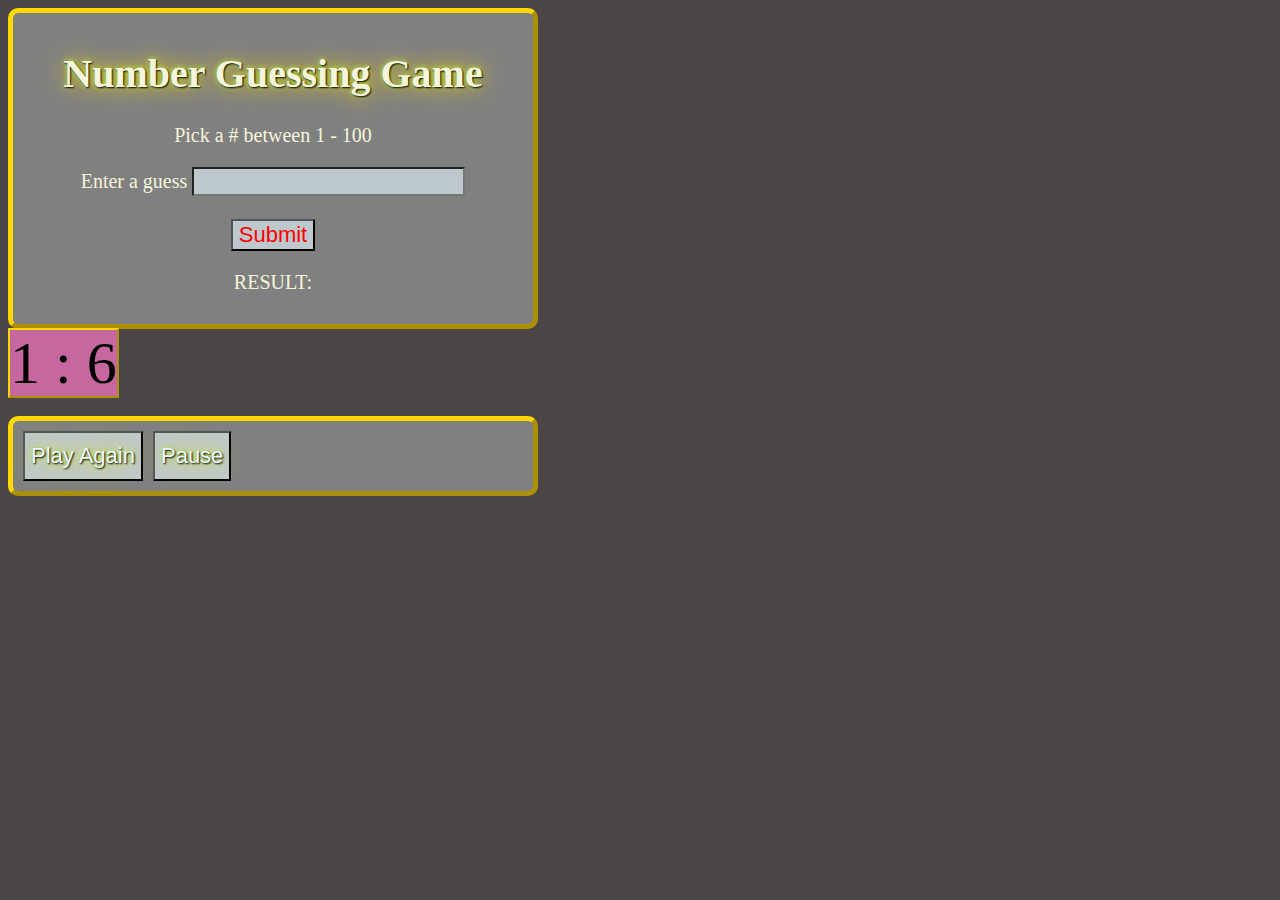
<file: exercies/guess the number/index.html>
<!DOCTYPE html>
<html lang="en">
<head>
    <meta charset="UTF-8">
    <meta http-equiv="X-UA-Compatible" content="IE=edge">
    <meta name="viewport" content="width=device-width, initial-scale=1.0">
    <title>Document</title>
    <link rel="stylesheet" href="style.css">
</head>
<body onload="checkCookie()">
    <div id="head">
    <h1>Number Guessing Game</h1>
    <p>Pick a # between 1 - 100</p>
    <label>Enter a guess</label>

    <input id="guessField"> <br/> <br/> 
    <input type="submit" id="submitButton">
    <p> RESULT: <span id="answer"></span></p>
    </div>

    <footer>
        <span id="time">1:10</span>
    </footer>
    <br/>
    <div id="divBtn">
    <button id="btnPlay" onclick="refresh()">Play Again</button>
    <button id="pause">Pause</button>
    <button id="resume">Resume</button>
   </div>
    
    <!-- <button id="btnClose" onclick="window.close()">Close </button> -->
    
    <script src="index.js"></script>
    <script src="cookie.js"></script>
    <script src="timer.js"></script>

</body>
</html>
</file>
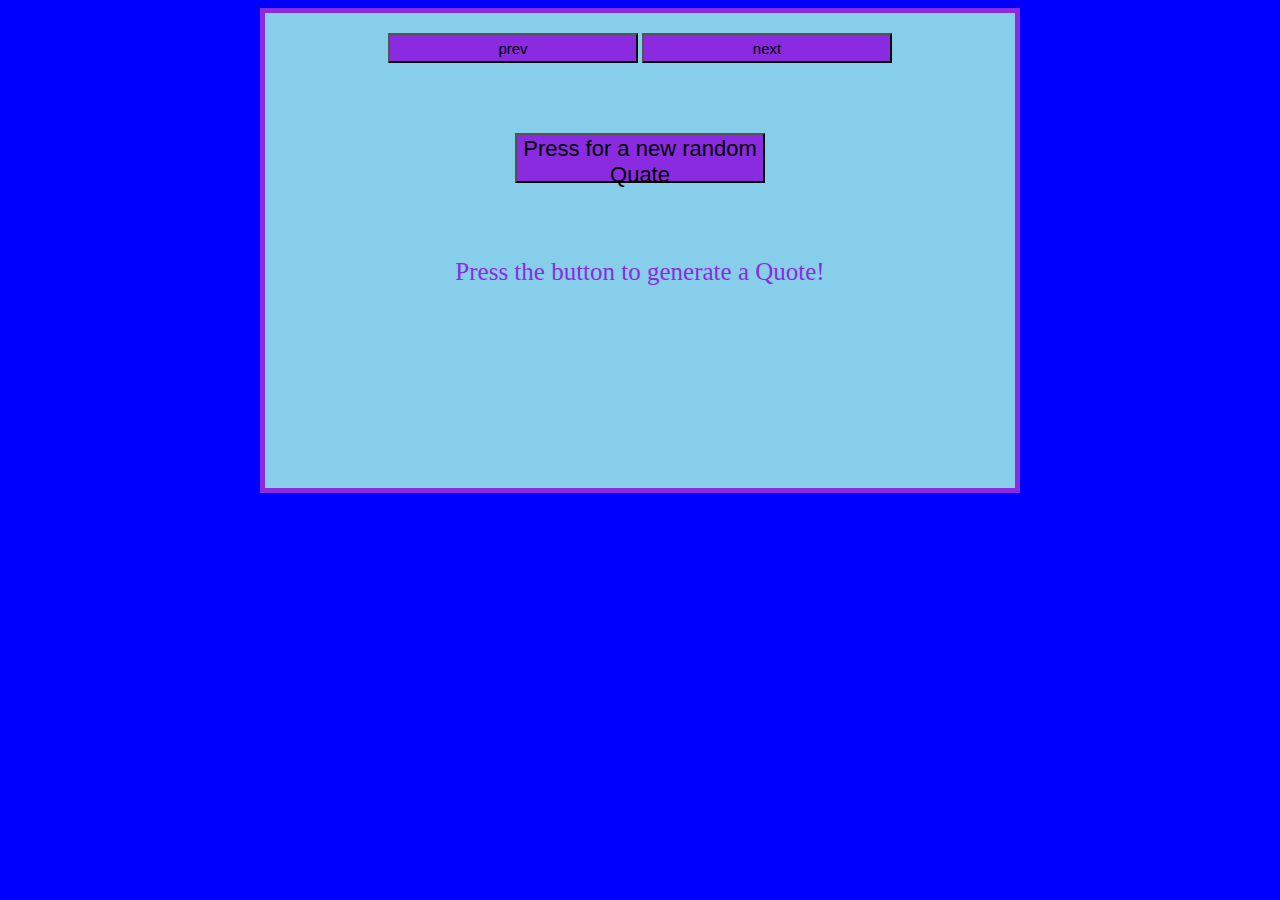
<file: exercies/Random Quote/index.html>
<!DOCTYPE html>
<html lang="en">
<head>
    <meta charset="UTF-8">
    <meta name="viewport" content="width=device-width, initial-scale=1.0">
    <title>Quote generator</title>
    <link rel="stylesheet" href="style.css">
</head>
<body>
    <div id="container">
         <button id="btn1">prev</button>
         <button id="btn2">next</button>
         <button id="btn">Press for a new random Quate</button>
         <div id="output">Press the button to generate a Quote!</div>
    </div>

    <script src="main.js"></script>
</body>
</html>
</file>
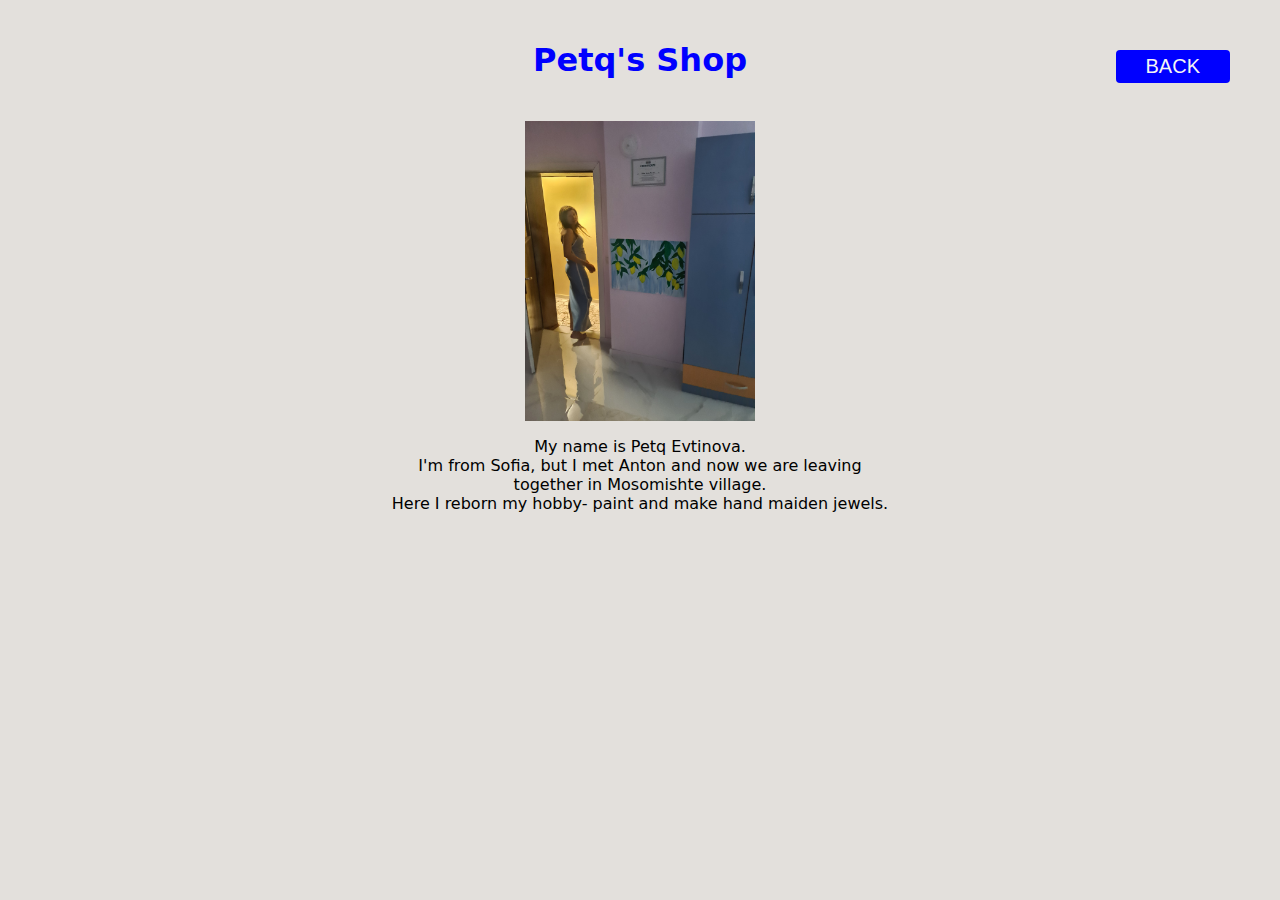
<file: exercies/about.html>
<!DOCTYPE html>
<html lang="en">
<head>
    <meta charset="UTF-8">
    <meta name="viewport" content="width=device-width, initial-scale=1.0">
    <title>Document</title>
    <link rel="stylesheet" href="paints.css">
</head>
<body>
    <h1>Petq's Shop</h1>
    <img src="paints/petq.jpg" class="center" alt="It's me" width="230px" height="300px">
    
    <p style="text-align: center;">
    My name is Petq Evtinova. <br/>
    I'm from Sofia, but I met Anton and now we are leaving <br/>
    together in Mosomishte village.<br/>
    Here I reborn my hobby- paint and make hand maiden jewels.<br/>
</p>
<button id="btnAbout" onclick="history.back()">BACK</button>
</body>
</html>
</file>
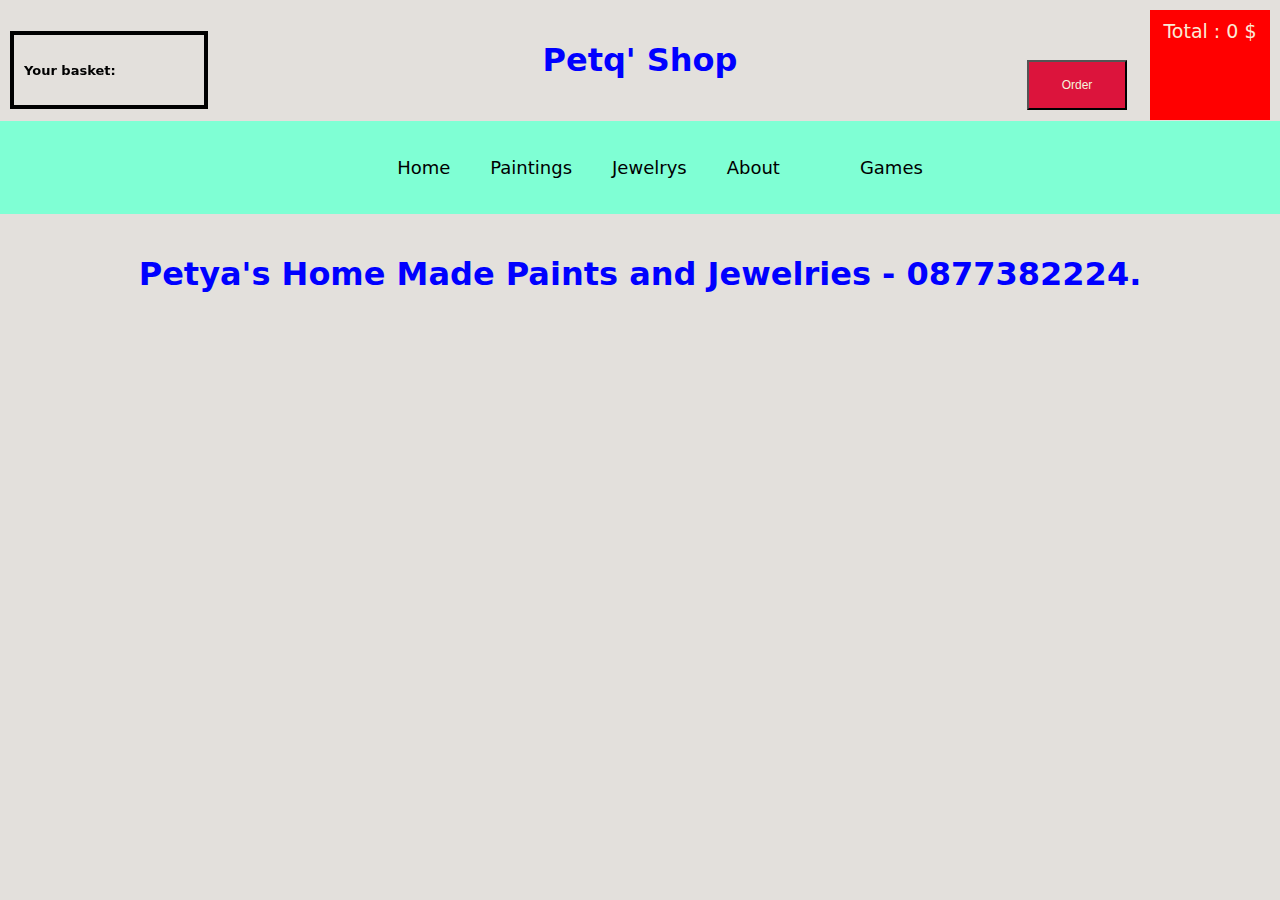
<file: exercies/paints.html>
<!DOCTYPE html>
<html lang="en">
<head>
    <meta charset="UTF-8">
    <meta name="viewport" content="width=device-width, initial-scale=1.0">
    <title>Document</title>
    <link rel="stylesheet" href="paints.css">
</head>
<body>
  <div id="totalBox">
    <h4 style="font-family: 'Franklin Gothic Medium' font-size 17px">Your basket:</h4>
          
  </div>
    <h1>Petq' Shop</h1>
   
    <nav>
        <ul style="display: inline-flex;">
            <a href="#"><li id="homes" onmousemove="goHome()">Home</li></a>
            <a href="#"><li id="paintss" onmousemove="showPaints()">Paintings</li></a>
            <a href="#"><li id="jewelrs" onmousemove="showJews()">Jewelrys</li></a>
            <a href="about.html"><li>About</li></a>
            <a href="#"><li>Games</a>
            <ul> 
              <li> <a href="guess the number/index.html">Guessing number</a></li>
              <li> <a href="Love-calculator/index.html">Love Calculator</a></li>
              <li> <a href="Random Quote/index.html">Generate quote</a></li>
             </ul>
             </li>
        </ul>
    </nav>

    <section class="items">
        <div class="item">
          <img src="paints/house.jpg" alt="Lemon Tree.">
          <h4>Lemons- <span class="prices">19</span>$</h4>
          <button onclick="buy(19)">Add To Bag</button>
        </div>
        <div class="item">
            <img src="paints/big-lemon.jpg" alt="Small Lemons.">
            <h4>Small Lemons- <span class="prices">16</span>$</h4>
            <button onclick="buy(16)">Add To Bag</button>
          </div>
          <div class="item">
            <img src="paints/girl.jpg" alt="Girl.">
            <h4>Pink Girl - <span class="prices">40</span>$</h4>
           
            <button onclick="buy(40)">Add To Bag</button>
          </div>
          <div class="item">
            <img src="paints/small-lemon.jpg" alt="Red pepers.">
            <h4>Red pepers- <span class="prices">12</span>$</h4>
           
            <button onclick="buy(12)">Add To Bag</button>
          </div>
          <div class="item">
            <img src="paints/tomato.jpg" alt="Small tomatoes.">
            <h4>Small tomatoes-  <span class="prices">25$</span></h4>
            <button onclick="buy(25)">Add To Bag</button>
          </div>
          <div class="item">
            <img src="paints/pipers.jpg" alt="Village hous.">
            <h4>Village house- <span class="prices">10</span>$</h4>
            <button onclick="buy(10)">Add To Bag</button>
          </div>
    </section>

    <div id="total"> Total : 0 $ 
  
    </div>
    <button id="order" onclick="order()">Order</button>

    <div id="formm">
        <div class="row">
          <label for="fname" class="labelrow">first name:</label>
          <input type="text" id="fname" name="fname" placeholder="first name" required class="input-field"> 
      </div>
      <br/>
      <div class="row">
          <label for="lname" class="labelrow">last name:</label>
          <input type="text" id="lname" name="lname" placeholder="last name" required class="input-field">
      </div>
      <br/>
      <div class="row">
          <label for="phone" class="labelrow">phone #:</label>
          <input type="tel" id="phone" name="phone" placeholder="0888-88-8888" class="input-field">
      </div>
      <br/>
      <button id="sb" onclick="end()">SUBMIT</button>
    </div>

    <section class="jews">
      <div class="jew">
        <img src="jewelrys/one.jpg" alt="Jewer One.">
        <h4>Jewer One- <span class="prices">17</span>$</h4>
        <button onclick="buy(17)">Add To Bag</button>
      </div>
      <div class="jew">
          <img src="jewelrys/two.jpg" alt="Jewer Two.">
          <h4>Jewer Two- <span class="prices">29</span>$</h4>
          <button onclick="buy(29)">Add To Bag</button>
        </div>
        <div class="jew">
          <img src="jewelrys/three.jpg" alt="Jewer Three.">
          <h4>Jewer Three - <span class="prices">21</span>$</h4>
         
          <button onclick="buy(21)">Add To Bag</button>
        </div>

      
  </section>
     <div id="footer">
        <h1> Petya's Home Made Paints and Jewelries - 0877382224. </h1>
     </div>
     
    <script src="paints.js"></script>
</body>
</html>
</file>
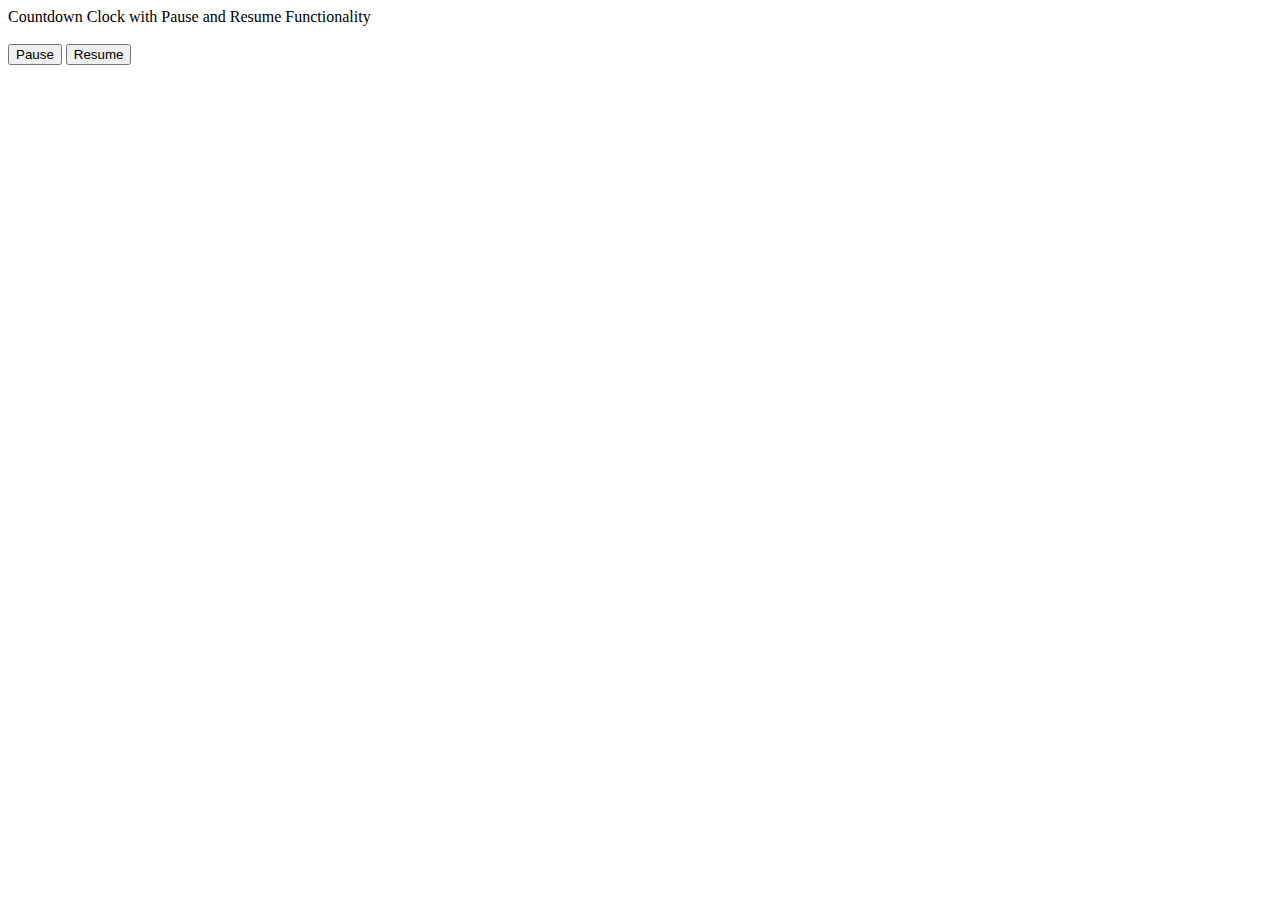
<file: exercies/guess the number/indexTwo.html>
<!DOCTYPE html>
<html lang="en">
<head>
    <meta charset="UTF-8">
    <meta name="viewport" content="width=device-width, initial-scale=1.0">
    <title>Document</title>
</head>
<body>
    Countdown Clock with Pause and Resume Functionality
<br><br>
<div id="clockdiv"></div>

<button id="pause">Pause</button>
<button id="resume">Resume</button>

<script src="timer.js"></script>
</body>
</html>
</file>
<file: exercies/guess the number/style.css>
body{
   background-color: rgb(76, 69, 69);
  
}
h1{
    font-family: "press Start 2P , sans-serif";
    color: beige;
    text-shadow: 1px 1px 2px black, 0 0 25px gold, 0 0 5px greenyellow;

}

h2{
    font-family: "press Start 2P , sans-serif";
   color: beige";
}

div{
    font-size: 20px;
    background-color: grey;
    color:beige; 
    text-align: center;
    font-family: "consolas";
    border-style:outset;
    border-width: 5px;
    border-color: gold;
    border-radius: 10px;
    padding: 10px;
    width: 500px;
 }

 #guessField{
    font-size: 20px;
    background-color: rgb(189, 201, 205);
    color:red;
    cursor: pointer;
    
 }

 #submitButton{
    background-color: rgb(189, 201, 205);
    color:red; 
    font-size: 22px;
    cursor: pointer;
   
 }

 #time{
   /*
   background-color: lawngreen;
   border-radius: 5px;
   font-size: 18px;
   font-family: 'Trebuchet MS', 'Lucida Sans Unicode', 'Lucida Grande', 'Lucida Sans', Arial, sans-serif;
   padding: 3px;
   margin: 3px;
   */
      border-style:outset;
      border-width: 2px;
      border-color: gold;
      width: 250px;
      height: 250px;
      background: rgb(198, 103, 160);
      font-size: 60px;
      text-align: center;
      animation: mySlide;
      animation-iteration-count: infinite;
      animation-duration: 5s;
      animation-play-state: running;
      animation-delay: 0s;
      animation-timing-function: ease-out;
      
 }

 @keyframes mySlide{
   from{margin-left: 100%;}
   to{margin-left: 0%;}
  }
  

 #btnPlay{
   background-color: rgb(189, 201, 205);
   color: aliceblue;
   text-shadow: 1px 1px 2px black, 0 0 25px gold, 0 0 5px greenyellow;
   font-size: 22px;
   cursor: pointer;
   
}

#pause{
   background-color: rgb(189, 201, 205); 
   color: aliceblue;
   text-shadow: 1px 1px 2px black, 0 0 25px gold, 0 0 5px greenyellow;
   font-size: 22px;
   cursor: pointer;
   margin-left: 10px;
   margin-right: 10px;
   
}
#resume{
   background-color: rgb(189, 201, 205);
   color: aliceblue;
   text-shadow: 1px 1px 2px black, 0 0 25px gold, 0 0 5px greenyellow;
   font-size: 22px;
   cursor: pointer;
   margin-left: 10px;
   margin-right: 10px;
   
}
#btnClose{
   background-color: rgb(189, 201, 205);
   color:rgb(34, 0, 255); 
   font-size: 22px;
   cursor: pointer;
}


@keyframes myColorChange{
   0%{background-color: red;}
   20%{background-color: orange;}
   40%{background-color: yellow;}
   60%{background-color: green;}
   80%{background-color: blue;}
   100%{background-color: purple;}
  }

  #divBtn{
   height: 50px;
    display: inline-flex;
  }
</file>
<file: exercies/Random Quote/style.css>
body{
    background-color: blue;
}

#container{
    background-color: skyblue;
    border: 5px solid blueviolet;
    height: 475px;
    width: 750px;
    margin: 0 auto;
    text-align: center;
}

#btn{
    margin: 50px auto;
    height: 50px;
    width: 250px;
    font-size: 22px;
    background-color: blueviolet;

}

#btn1{
    margin: 20px auto;
    height: 30px;
    width: 250px;
    font-size: 15px;
    background-color: blueviolet;

}
#btn2{
    margin: 20px auto;
    height: 30px;
    width: 250px;
    font-size: 15px;
    background-color: blueviolet;

}

#output{
    font-size: 25px;
    margin: 25px auto;
    color: blueviolet;

}
</file>
<file: exercies/paints.css>
body{
    margin: 0;
    padding: 0;
    font-family: system-ui, -apple-system, BlinkMacSystemFont, 'Segoe UI', Roboto, Oxygen, Ubuntu, Cantarell, 'Open Sans', 'Helvetica Neue', sans-serif;
    box-sizing: border-box;
    background-color:rgb(227, 224, 220);
}


h1{
    text-align: center;
    color: blue;
    padding: 20px;

}

nav{
    background-color: aquamarine;
    display: grid;
    place-items: center;
}

nav ul{
    list-style: none;
}

nav ul a{
    display: inline-block; 
    padding: 20px;
    text-decoration: none; 
    color:#000;
    transition: 0.2s ease-in;
    font-size: 18px;

}

nav ul a:hover{
    background-color: rgb(72, 29, 244);
    color: whitesmoke;

}

.items{
    display: grid;
    grid-template-columns: repeat(3,1fr);
    padding: 30px 20px;
    grid-column-gap: 20px;
    grid-row-gap:30px;
    display: none;
}

.jews{
    display: grid;
    grid-template-columns: repeat(3,1fr);
    padding: 30px 20px;
    grid-column-gap: 20px;
    grid-row-gap:30px;
    display: none;
    
}

.item img{
   width: 100%;
   height: 300px;
   object-fit: cover;
   cursor: pointer;
   transition: 0.2s ease;
}

.jew img{
    width: 100%;
    height: 300px;
    object-fit: cover;
    cursor: pointer;
    transition: 0.2s ease;
 }

.prices{
    text-align: center;
}

.item img:hover{
    transform: scale(1.04);
}

.jew img:hover{
    transform: scale(1.04);
}


.item h4{
    padding: 5px;
    text-align: center;
}
.jew h4{
    padding: 5px;
    text-align: center;
}


.item button{
    padding: 5px 30px;
    border: none;
    outline: none;
    background-color: blue;
    color: whitesmoke;
    cursor: pointer;
    border-radius: 4px;
    font-size: 20px;
    display: block;
    margin: 0 auto;
    transition: 0.2s all;

}
.jew button{
    padding: 5px 30px;
    border: none;
    outline: none;
    background-color: blue;
    color: whitesmoke;
    cursor: pointer;
    border-radius: 4px;
    font-size: 20px;
    display: block;
    margin: 0 auto;
    transition: 0.2s all;

}
.item button:hover{
    transform: scale(1.08);
}
.jew button:hover{
    transform: scale(1.08);
}

@media screen and (max-width: 1000px) {
    .items{
        grid-template-columns: repeat(2, 1fr);
    }
}

@media screen and (max-width: 768px) {
    .items{
        grid-template-columns: repeat(1, 1fr);
    }
}

@media screen and (max-width: 1000px) {
    .jews{
        grid-template-columns: repeat(2, 1fr);
    }
}

@media screen and (max-width: 768px) {
    .jews{
        grid-template-columns: repeat(1, 1fr);
    }
}


#btnAbout{
    padding: 5px 30px;
    border: none;
    outline: none;
    background-color: blue;
    color: whitesmoke;
    cursor: pointer;
    border-radius: 4px;
    font-size: 20px;
    margin: 0 auto;
    transition: 0.2s all;
    text-align: center;
    position: fixed;
    top: 50px;
    right: 50px;
}
 #btnAbout:hover{
    transform: scale(1.08);
}

.center {
    display: block;
    margin-left: auto;
    margin-right: auto;
  }

  li ul{
    
    display: none;
}

li:hover ul {
    display: block;
}

#totalBox{
    position: fixed;
    padding: 10px;
    margin: 10px;
    font-size: 13px;
    color :black;
    font-weight: bold;
    width: 170px;
    border:4px solid black;
}

#total{
    background:red;
    color: antiquewhite;
    width: 100px;
    height: 90px;  
    padding: 10px;
    margin: 10px;
    text-align: center;
    font-size: 19px;
    position: fixed;
    top: 0;
    right: 0;
}


#order{
    background-color: crimson;
    color: beige;
    width: 100px;
    height: 50px;  
    padding: 10px;
    margin: 10px;
    text-align: center;
    font-size: 12px;
    position: fixed;
    top: 50px;
    right: 143px;
    font-family: Impact, Haettenschweiler, 'Arial Narrow Bold', sans-serif;
    border-radius: 10px bold;

}

.row {
    display: flex;
    align-items: center;
    justify-content: flex-end;
  }
  
  .input-field {
    margin-left: 1em;
    padding: .5em;
    margin-bottom: .5em;
  }
#formm{
    position: fixed;
    top: 0px;
    right: 0px;
    background-color: blueviolet;
    color: gold;
    width: 310px;
    border-style: dotted;
    height: 190px;
    font-weight: bold;
    font-size: 18px;
    display: none;
}
#sb{
    background-color: gold;
}
</file>
